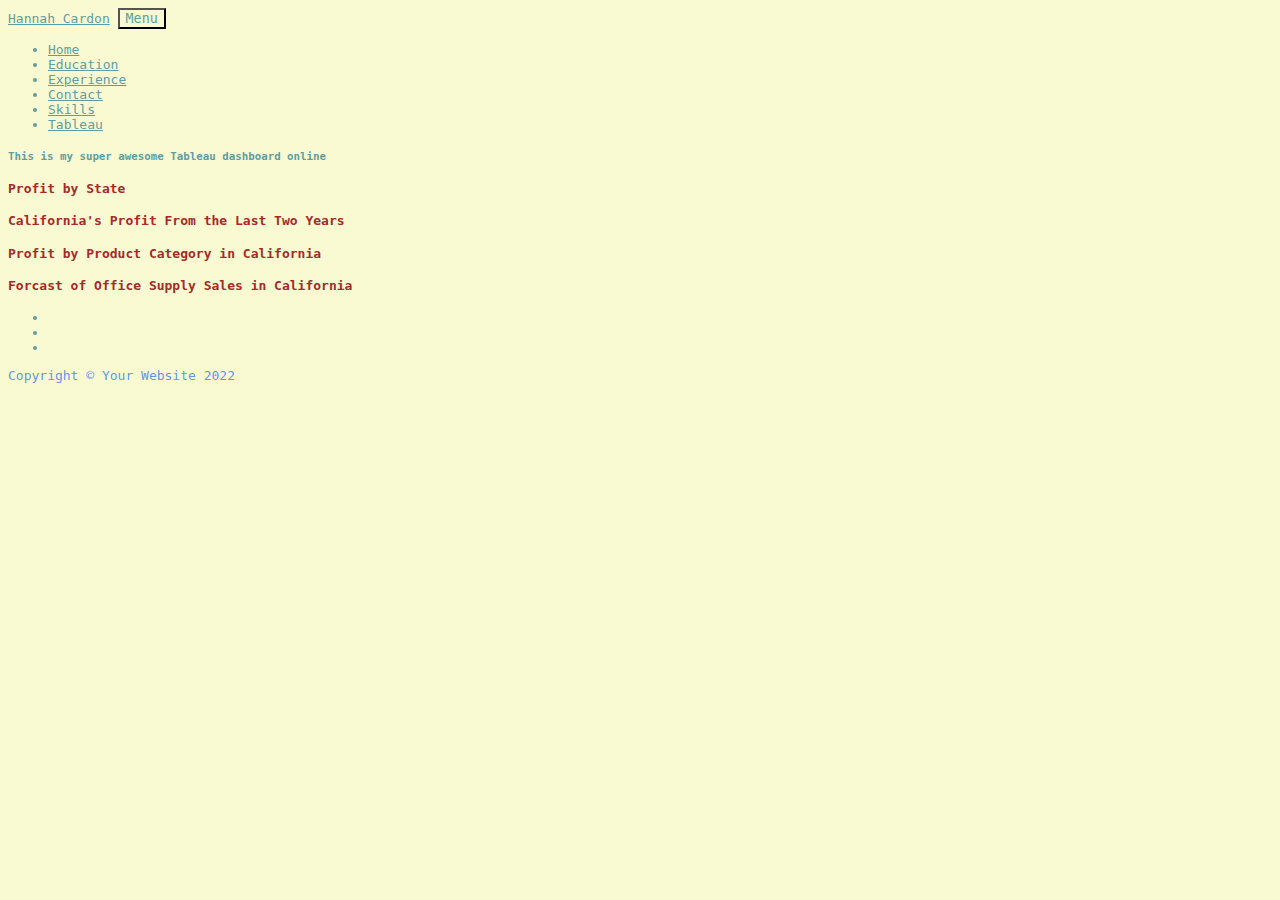
<file: html/tab.html>
<!--Hannah Cardon 04-14-2022-->

<!DOCTYPE html>

<html>    
    <head>
        
        <title>Tableau Dashboard</title>
        <meta name="viewport" content="width=device-width, initial-scale=1.0">
        <link href="../css/bootstyles.css" rel="stylesheet" />
    </head>
    <body>
       
        
           <nav class="navbar navbar-expand-lg navbar-light" id="mainNav">
            <div class="container px-4 px-lg-5">
                <a class="navbar-brand" href="../index.html">Hannah Cardon</a>
                <button class="navbar-toggler" type="button" data-bs-toggle="collapse" data-bs-target="#navbarResponsive" aria-controls="navbarResponsive" aria-expanded="false" aria-label="Toggle navigation">
                    Menu
                    <i class="fas fa-bars"></i>
                </button>
                <div class="collapse navbar-collapse" id="navbarResponsive">
                    <ul class="navbar-nav ms-auto py-4 py-lg-0">
                        <li class="nav-item"><a class="nav-link px-lg-3 py-3 py-lg-4" href="../index.html">Home</a></li>
                        <li class="nav-item"><a class="nav-link px-lg-3 py-3 py-lg-4" href="education.html.html">Education</a></li>
                        <li class="nav-item"><a class="nav-link px-lg-3 py-3 py-lg-4" href="experience.html.html">Experience</a></li>
                        <li class="nav-item"><a class="nav-link px-lg-3 py-3 py-lg-4" href="contact.html">Contact</a></li>
                         <li class="nav-item"><a class="nav-link px-lg-3 py-3 py-lg-4" href="skills.html.html">Skills</a></li>
                        <li class="nav-item"><a class="nav-link px-lg-3 py-3 py-lg-4" href="html/tab.html">Tableau</a></li>
                    </ul>
                </div>
            </div>
        </nav>
        
        
        
        <h5> This is my super awesome Tableau dashboard online</h5>
        <h4>Profit by State</h4>
      <div class='tableauPlaceholder' id='viz1649958162812' style='position: relative'><noscript><a href='#'><img alt='Profit by State ' src='https:&#47;&#47;public.tableau.com&#47;static&#47;images&#47;Pr&#47;ProfitbyState_16499560423730&#47;ProfitbyState&#47;1_rss.png' style='border: none' /></a></noscript><object class='tableauViz'  style='display:none;'><param name='host_url' value='https%3A%2F%2Fpublic.tableau.com%2F' /> <param name='embed_code_version' value='3' /> <param name='site_root' value='' /><param name='name' value='ProfitbyState_16499560423730&#47;ProfitbyState' /><param name='tabs' value='no' /><param name='toolbar' value='yes' /><param name='static_image' value='https:&#47;&#47;public.tableau.com&#47;static&#47;images&#47;Pr&#47;ProfitbyState_16499560423730&#47;ProfitbyState&#47;1.png' /> <param name='animate_transition' value='yes' /><param name='display_static_image' value='yes' /><param name='display_spinner' value='yes' /><param name='display_overlay' value='yes' /><param name='display_count' value='yes' /><param name='language' value='en-US' /><param name='filter' value='publish=yes' /></object></div>                <script type='text/javascript'>                    var divElement = document.getElementById('viz1649958162812');                    var vizElement = divElement.getElementsByTagName('object')[0];                    vizElement.style.width='100%';vizElement.style.height=(divElement.offsetWidth*0.75)+'px';                    var scriptElement = document.createElement('script');                    scriptElement.src = 'https://public.tableau.com/javascripts/api/viz_v1.js';                    vizElement.parentNode.insertBefore(scriptElement, vizElement);                </script>
        
        <h4> California's Profit From the Last Two Years</h4>
        <div class='tableauPlaceholder' id='viz1649957467941' style='position: relative'><noscript><a href='#'><img alt='California: Profit over Last 2 Years ' src='https:&#47;&#47;public.tableau.com&#47;static&#47;images&#47;We&#47;WebDevProject_41&#47;CaliforniaProfitoverLast2Years&#47;1_rss.png' style='border: none' /></a></noscript><object class='tableauViz'  style='display:none;'><param name='host_url' value='https%3A%2F%2Fpublic.tableau.com%2F' /> <param name='embed_code_version' value='3' /> <param name='site_root' value='' /><param name='name' value='WebDevProject_41&#47;CaliforniaProfitoverLast2Years' /><param name='tabs' value='no' /><param name='toolbar' value='yes' /><param name='static_image' value='https:&#47;&#47;public.tableau.com&#47;static&#47;images&#47;We&#47;WebDevProject_41&#47;CaliforniaProfitoverLast2Years&#47;1.png' /> <param name='animate_transition' value='yes' /><param name='display_static_image' value='yes' /><param name='display_spinner' value='yes' /><param name='display_overlay' value='yes' /><param name='display_count' value='yes' /><param name='language' value='en-US' /></object></div>                <script type='text/javascript'>                    var divElement = document.getElementById('viz1649957467941');                    var vizElement = divElement.getElementsByTagName('object')[0];                    vizElement.style.width='100%';vizElement.style.height=(divElement.offsetWidth*0.75)+'px';                    var scriptElement = document.createElement('script');                    scriptElement.src = 'https://public.tableau.com/javascripts/api/viz_v1.js';                    vizElement.parentNode.insertBefore(scriptElement, vizElement);                </script>
        
        <h4>Profit by Product Category in California</h4>
        <div class='tableauPlaceholder' id='viz1649957653150' style='position: relative'><noscript><a href='#'><img alt='Profit in CA by Product Category ' src='https:&#47;&#47;public.tableau.com&#47;static&#47;images&#47;We&#47;WebDevProfitinCAbyProductCategory&#47;ProfitinCAbyProductCategory&#47;1_rss.png' style='border: none' /></a></noscript><object class='tableauViz'  style='display:none;'><param name='host_url' value='https%3A%2F%2Fpublic.tableau.com%2F' /> <param name='embed_code_version' value='3' /> <param name='site_root' value='' /><param name='name' value='WebDevProfitinCAbyProductCategory&#47;ProfitinCAbyProductCategory' /><param name='tabs' value='no' /><param name='toolbar' value='yes' /><param name='static_image' value='https:&#47;&#47;public.tableau.com&#47;static&#47;images&#47;We&#47;WebDevProfitinCAbyProductCategory&#47;ProfitinCAbyProductCategory&#47;1.png' /> <param name='animate_transition' value='yes' /><param name='display_static_image' value='yes' /><param name='display_spinner' value='yes' /><param name='display_overlay' value='yes' /><param name='display_count' value='yes' /><param name='language' value='en-US' /></object></div>                <script type='text/javascript'>                    var divElement = document.getElementById('viz1649957653150');                    var vizElement = divElement.getElementsByTagName('object')[0];                    vizElement.style.width='100%';vizElement.style.height=(divElement.offsetWidth*0.75)+'px';                    var scriptElement = document.createElement('script');                    scriptElement.src = 'https://public.tableau.com/javascripts/api/viz_v1.js';                    vizElement.parentNode.insertBefore(scriptElement, vizElement);                </script>
        
        <h4>Forcast of Office Supply Sales in California</h4>
        <div class='tableauPlaceholder' id='viz1649957790766' style='position: relative'><noscript><a href='#'><img alt='Forcast of Sales of Office Supplies in California ' src='https:&#47;&#47;public.tableau.com&#47;static&#47;images&#47;We&#47;WebDevProject_16183783494860&#47;Sheet4&#47;1_rss.png' style='border: none' /></a></noscript><object class='tableauViz'  style='display:none;'><param name='host_url' value='https%3A%2F%2Fpublic.tableau.com%2F' /> <param name='embed_code_version' value='3' /> <param name='site_root' value='' /><param name='name' value='WebDevProject_16183783494860&#47;Sheet4' /><param name='tabs' value='no' /><param name='toolbar' value='yes' /><param name='static_image' value='https:&#47;&#47;public.tableau.com&#47;static&#47;images&#47;We&#47;WebDevProject_16183783494860&#47;Sheet4&#47;1.png' /> <param name='animate_transition' value='yes' /><param name='display_static_image' value='yes' /><param name='display_spinner' value='yes' /><param name='display_overlay' value='yes' /><param name='display_count' value='yes' /><param name='language' value='en-US' /></object></div>                <script type='text/javascript'>                    var divElement = document.getElementById('viz1649957790766');                    var vizElement = divElement.getElementsByTagName('object')[0];                    vizElement.style.width='100%';vizElement.style.height=(divElement.offsetWidth*0.75)+'px';                    var scriptElement = document.createElement('script');                    scriptElement.src = 'https://public.tableau.com/javascripts/api/viz_v1.js';                    vizElement.parentNode.insertBefore(scriptElement, 
        vizElement);                </script>
   
  
     <footer class="border-top">
            <div class="container px-4 px-lg-5">
                <div class="row gx-4 gx-lg-5 justify-content-center">
                    <div class="col-md-10 col-lg-8 col-xl-7">
                        <ul class="list-inline text-center">
                            <li class="list-inline-item">
                                <a href="#!">
                                    <span class="fa-stack fa-lg">
                                        <i class="fas fa-circle fa-stack-2x"></i>
                                        <i class="fab fa-twitter fa-stack-1x fa-inverse"></i>
                                    </span>
                                </a>
                            </li>
                            <li class="list-inline-item">
                                <a href="https://www.facebook.com/">
                                    <span class="fa-stack fa-lg">
                                        <i class="fas fa-circle fa-stack-2x"></i>
                                        <i class="fab fa-facebook-f fa-stack-1x fa-inverse"></i>
                                    </span>
                                </a>
                            </li>
                            <li class="list-inline-item">
                                <a href="#!">
                                    <span class="fa-stack fa-lg">
                                        <i class="fas fa-circle fa-stack-2x"></i>
                                        <i class="fab fa-github fa-stack-1x fa-inverse"></i>
                                    </span>
                                </a>
                            </li>
                        </ul>
                        <div class="small text-center text-muted fst-italic">Copyright &copy; Your Website 2022</div>
                    </div>
                </div>
            </div>
        </footer>
    
    
    
    
    </body>
    
</html>
</file>
<file: css/bootstyles.css>
*
{
    color:cadetblue;
    background-color: lightgoldenrodyellow;
    font-family: monospace
}
h4
{
    color:brown
}

div
{
    font-family: monospace;
    color: cornflowerblue;

    
        
}

<!--Implement three < div > elements that each use a custom style for positioning:
Navigation (header) 
includes the intra-site navigation links here
Footer (at the bottom)
include copyright, year, and your name, and any other info you want here (e.g., your social profile links)-->
</file>
